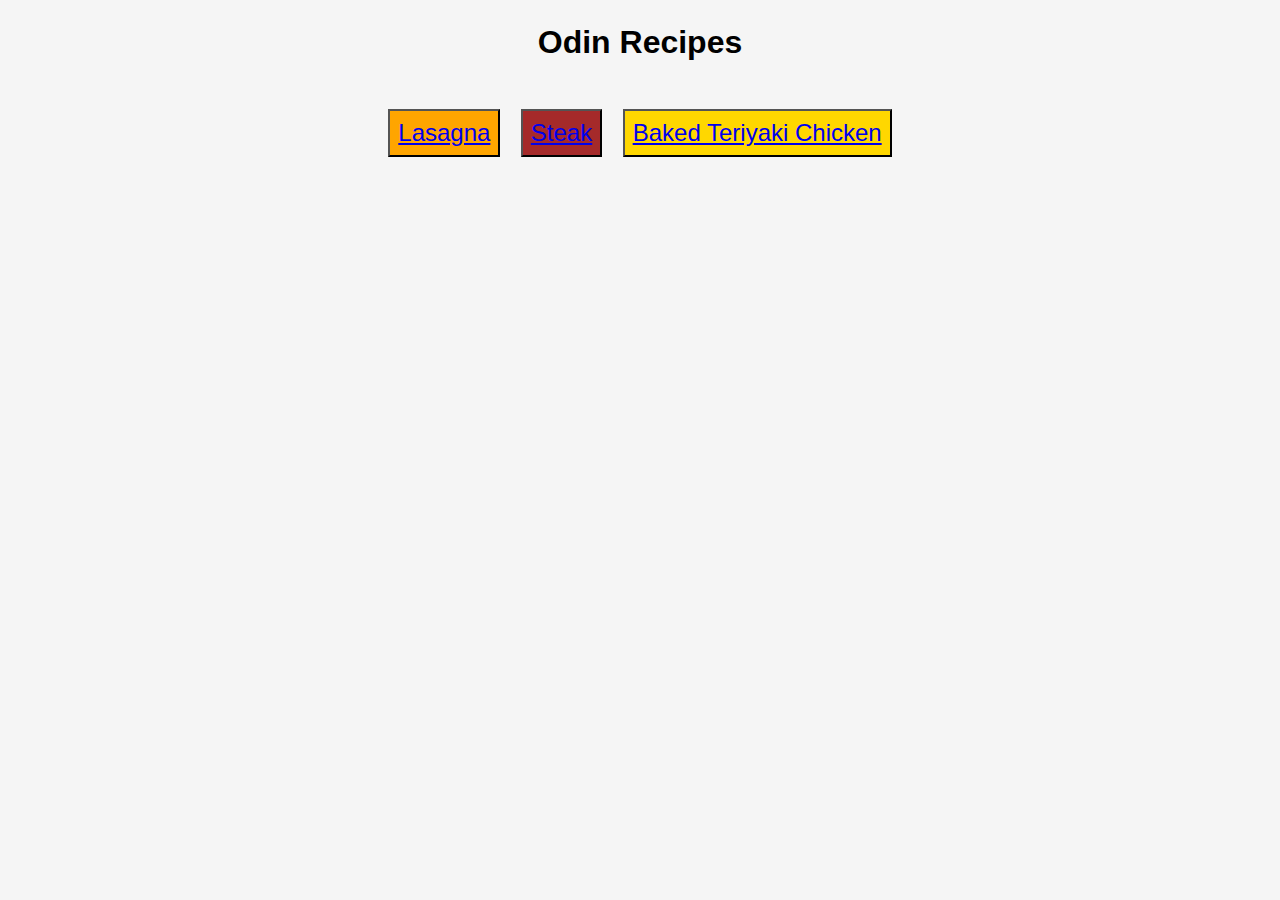
<file: index.html>
<!DOCTYPE html>
<html lang="en">
    <head>
        <meta charset="utf-8">
        <title>Odin Recipes</title>
        <link rel="stylesheet" href="./styles.css">
    </head>

    <body>
        <h1>Odin Recipes</h1>

        <div class="recipes">
            <button id="lasagna-button"><a href="./recipes/lasagna.html" alt="Link to Lasagna recipe" target="_blank">Lasagna</a></button>
            <button id="steak-button"><a href="./recipes/steak.html" alt="Link to steak recipe" target="_blank">Steak</a></button>
            <button id="baked-teriyaki-chicken-button"><a href="./recipes/baked-teriyaki-chicken.html" alt="Link to baked teriyaki chicken recipe" target="_blank">Baked Teriyaki Chicken</a></button>
        </div>

        <!-- <ul>
            <li><a href="./recipes/lasagna.html" alt="Link to Lasagna recipe" target="_blank">Lasagna</a></li>
            <li><a href="./recipes/steak.html" alt="Link to steak recipe" target="_blank">Steak</a></li>
            <li><a href="./recipes/baked-teriyaki-chicken.html" alt="Link to baked teriyaki chicken recipe" target="_blank">Baked Teriyaki Chicken</a></li>
        </ul> -->
    </body>
</html>
</file>
<file: styles.css>
body {
    text-align: center;
    background-color: whitesmoke;
    font-family: Verdana, Geneva, Tahoma, sans-serif;
}

h1 {
    margin: 24px auto;
}

button {
    padding: 8px;
    font-size: 24px;
    margin: 24px 8px;
}

#lasagna-button {
    background-color: orange;
}

#steak-button {
    background-color: brown;
}

#baked-teriyaki-chicken-button {
    background-color: gold;
}

/* ul {
    margin: 0 auto;
    display: inline;
} */
</file>
